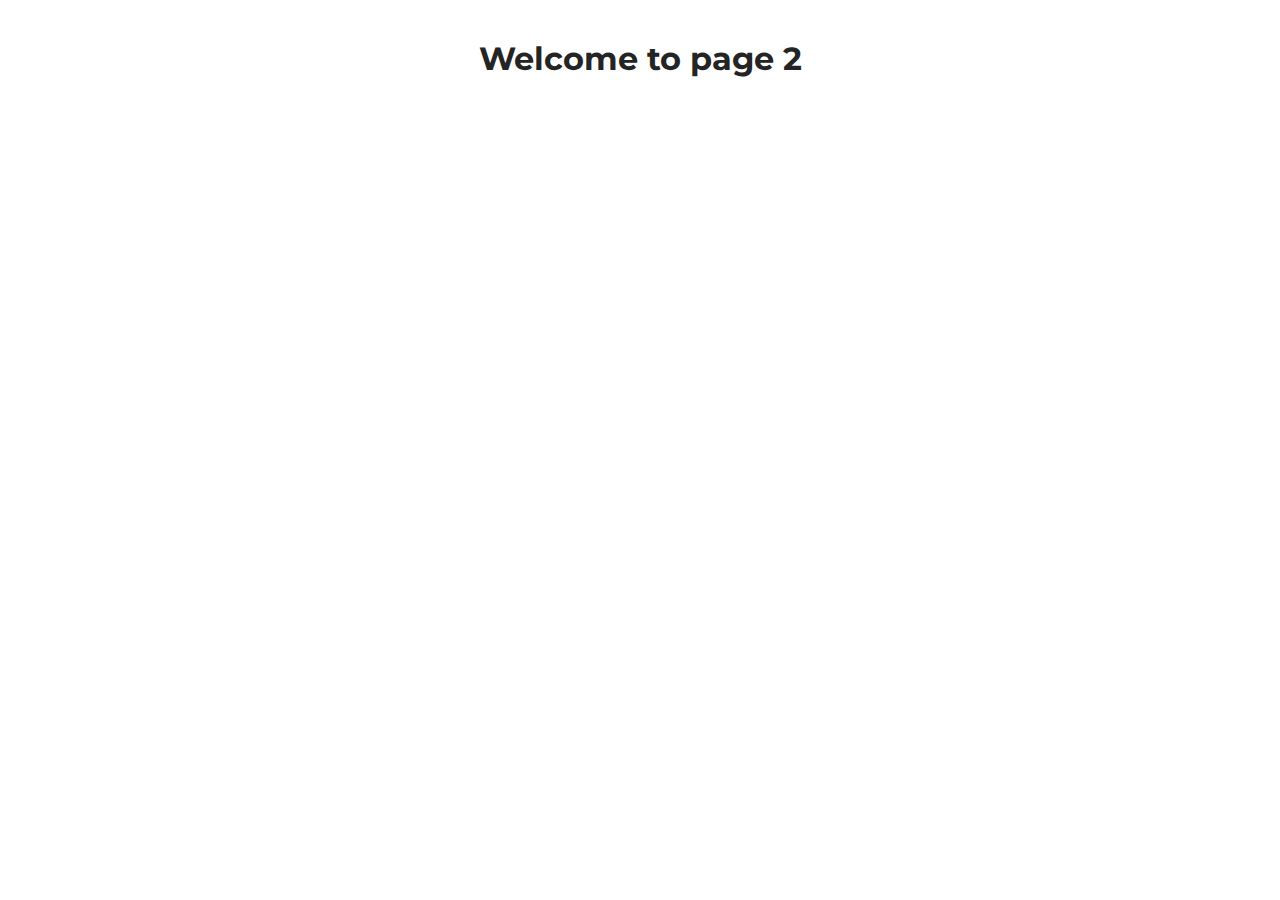
<file: src/page-2.html>
<!DOCTYPE html>
<html lang="en">
  <head>
    <meta charset="UTF-8" />
    <meta http-equiv="X-UA-Compatible" content="IE=edge" />
    <meta name="viewport" content="width=device-width, initial-scale=1.0" />
    <title>Page 2</title>
    <link rel="stylesheet" href="./css/styles.css" />
  </head>
  <body>
    <load
      src="./partials/header.html"
      icon-path="./img/sprite.svg#logo"
      highlight-act="active"
    />

    <main>
      <div class="container">
        <h1 class="main-title">
          <span class="main-title-gradient">Welcome</span> to page 2
        </h1>
        <load src="./partials/back-link.html" />
      </div>
    </main>

    <load src="./partials/footer.html" />
  </body>
</html>
</file>
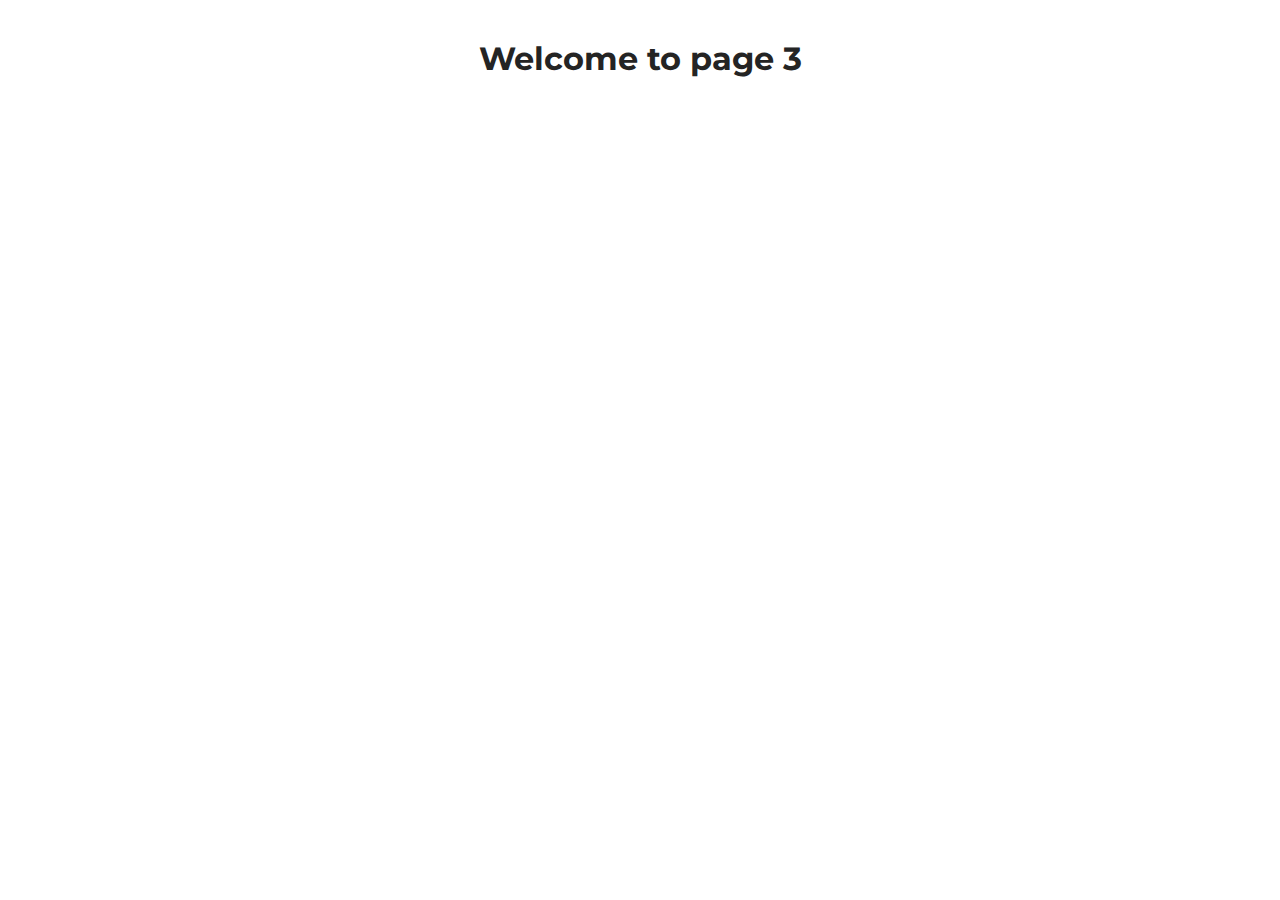
<file: src/page-3.html>
<!DOCTYPE html>
<html lang="en">
  <head>
    <meta charset="UTF-8" />
    <meta http-equiv="X-UA-Compatible" content="IE=edge" />
    <meta name="viewport" content="width=device-width, initial-scale=1.0" />
    <title>Page 3</title>
    <link rel="stylesheet" href="./css/styles.css" />
  </head>
  <body>
    <load
      src="./partials/header.html"
      icon-path="./img/sprite.svg#logo"
      highlight-curr="active"
    />

    <main>
      <div class="container">
        <h1 class="main-title">
          <span class="main-title-gradient">Welcome</span> to page 3
        </h1>
        <load src="./partials/back-link.html" />
      </div>
    </main>

    <load src="./partials/footer.html" />
  </body>
</html>
</file>
<file: src/css/styles.css>
/**
  |============================
  | include css partials with
  | default @import url()
  |============================
*/
@import url('https://fonts.googleapis.com/css2?family=Montserrat:ital,wght@0,100..900;1,100..900&display=swap');

/* Common styles */
@import url('./reset.css');
@import url('./base.css');
@import url('./container.css');
@import url('./animations.css');

/* Sections style */
@import url('./header.css');
@import url('./form.css');
@import url('./search-form.css');
@import url('./iziToast.css');
@import url('./loader.css');
@import url('./gallery.css');
</file>
